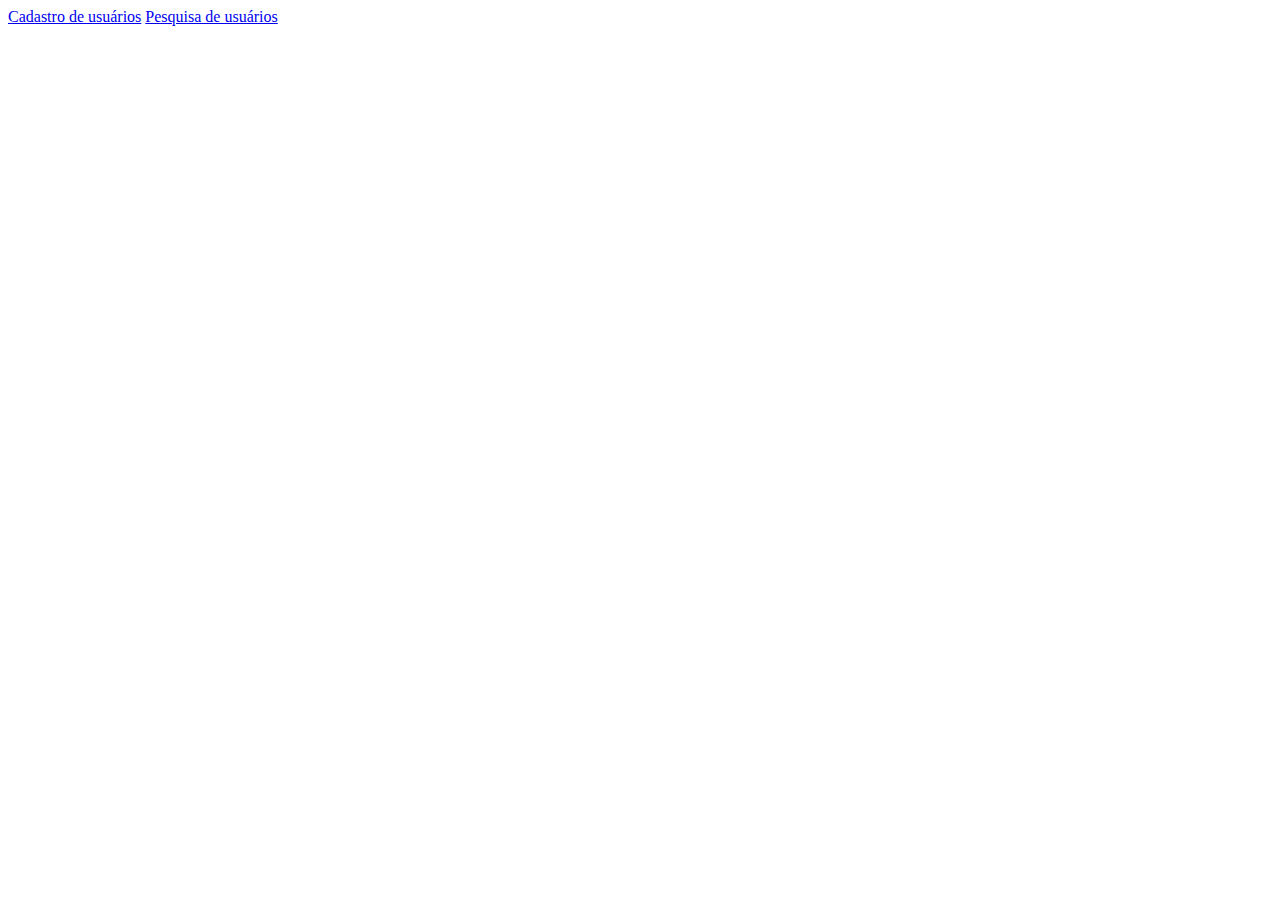
<file: sistemacrud/index.html>
<!DOCTYPE html>
<html lang="pt-br">
<head>
    <meta charset="UTF-8">
    <meta http-equiv="X-UA-Compatible" content="IE=edge">
    <meta name="viewport" content="width=\, initial-scale=1.0">
    <title>Index</title>
    <link href="https://cdn.jsdelivr.net/npm/bootstrap@5.3.2/dist/css/bootstrap.min.css" rel="stylesheet" integrity="sha384-T3c6CoIi6uLrA9TneNEoa7RxnatzjcDSCmG1MXxSR1GAsXEV/Dwwykc2MPK8M2HN" crossorigin="anonymous">
</head>
<body>
    <a class="btn btn-primary" href="cadastroUsuario.html" role="button">Cadastro de usuários</a>    
    <a class="btn btn-primary" href="pesquisausuario.html" role="button">Pesquisa de usuários</a>
</body>
</html>
</file>
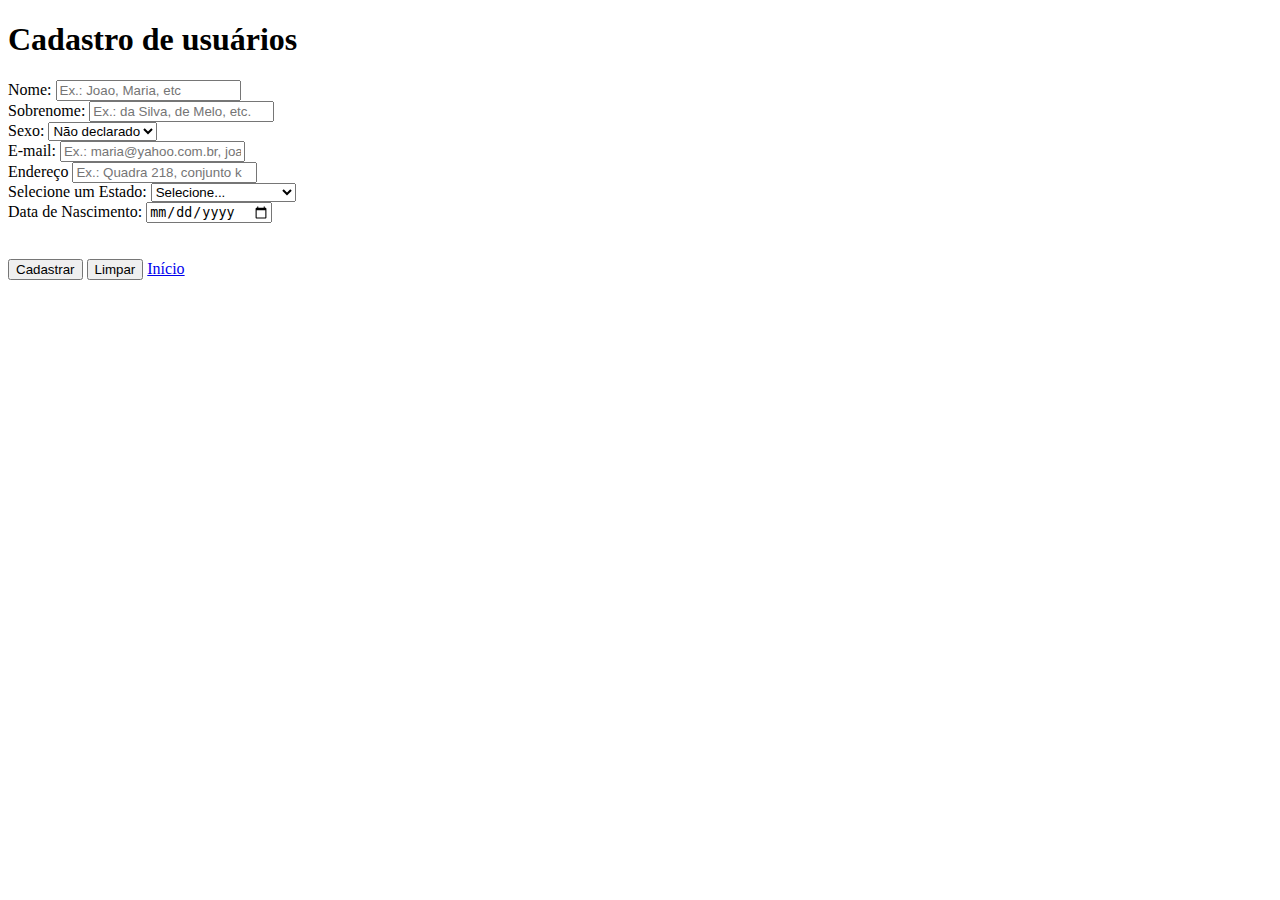
<file: sistemacrud/cadastroUsuario.html>
<!DOCTYPE html>
<html lang="pt-br">
<head>
    <meta charset="UTF-8">
    <meta http-equiv="X-UA-Compatible" content="IE=edge">
    <meta name="viewport" content="width=device-width, initial-scale=1.0">
    <title>Formulário de Cadastro de usuário</title>
    <link href="https://cdn.jsdelivr.net/npm/bootstrap@5.3.2/dist/css/bootstrap.min.css" rel="stylesheet" integrity="sha384-T3c6CoIi6uLrA9TneNEoa7RxnatzjcDSCmG1MXxSR1GAsXEV/Dwwykc2MPK8M2HN" crossorigin="anonymous">
</head>
<body>
    <form action="cadastroscript.php" method="post">
        <h1>Cadastro de usuários</h1>
        <div class="row g-3">
            <div class="col">
                <label for="nome" class="form-label">Nome:</label>
                <input type="text" id="nome" name="nome" class="form-control" placeholder="Ex.: Joao, Maria, etc" aria-label="Primeiro Nome" required>
            </div>
            <div class="col" >
                <label for="sobrenome" class="form-label">Sobrenome:</label>
                <input type="text" id="sobrenome" name="sobrenome" class="form-control" placeholder="Ex.: da Silva, de Melo, etc." aria-label="Último Nome" required>
            </div>
        </div>
        <div class="row g-3">
            
            <div class="col">
                <label for="sexo" class="form-label">Sexo:</label>
                <select id="sexo" name="sexo" class="form-select" required>
                    <option value="Não declarado" selected>Não declarado</option>
                    <option value="Feminino">Feminino</option>
                    <option value="Masculino">Masculino</option>
                </select>
            </div>

            <div class="col">
                <label for="Email" class="form-label">E-mail:</label>
                <input type="email" class="form-control" id="Email" placeholder="Ex.: maria@yahoo.com.br, joao@gmail.com" name="email" required>
            </div>
        </div>

        <div>
            <label for="inputAddress" class="form-label">Endereço</label>
            <input type="text" name="endereco" class="form-control" id="inputAddress" placeholder="Ex.: Quadra 218, conjunto k" required>
        </div>

        <div class="row g-3">
            <div class="col">
                <label for="estados" class="form-label">Selecione um Estado:</label>
                <select id="estados" name="estado" class="form-select" required>
                    <option value="">Selecione...</option>
                    <option value="1">Acre</option>
                    <option value="2">Alagoas</option>
                    <option value="3">Amapá</option>
                    <option value="4">Amazonas</option>
                    <option value="5">Bahia</option>
                    <option value="6">Ceará</option>
                    <option value="7">Distrito Federal</option>
                    <option value="8">Espírito Santo</option>
                    <option value="9">Goiás</option>
                    <option value="10">Maranhão</option>
                    <option value="11">Mato Grosso</option>
                    <option value="12">Mato Grosso do Sul</option>
                    <option value="13">Minas Gerais</option>
                    <option value="14">Pará</option>
                    <option value="15">Paraíba</option>
                    <option value="16">Paraná</option>
                    <option value="17">Pernambuco</option>
                    <option value="18">Piauí</option>
                    <option value="19">Rio de Janeiro</option>
                    <option value="20">Rio Grande do Norte</option>
                    <option value="21">Rio Grande do Sul</option>
                    <option value="22">Rondônia</option>
                    <option value="23">Roraima</option>
                    <option value="24">Santa Catarina</option>
                    <option value="25">São Paulo</option>
                    <option value="26">Sergipe</option>
                    <option value="27">Tocantins</option>
                </select>

            </div>
            <div class="col">

                <label for="datanascimento" class="form-label">Data de Nascimento:</label>
                <input type="date" class="form-control" id="datanascimento" name="datanascimento" required>
            </div>
        </div>
         
        <br><br>
        <div>
            <input class="btn btn-primary" type="submit" value="Cadastrar" name="cadastrar">
            <input class="btn btn-primary" type="reset" value="Limpar">
            <a class="btn btn-primary" href="index.html" role="button">Início</a>
        </div>
    </form>
</body>

</html>
</file>
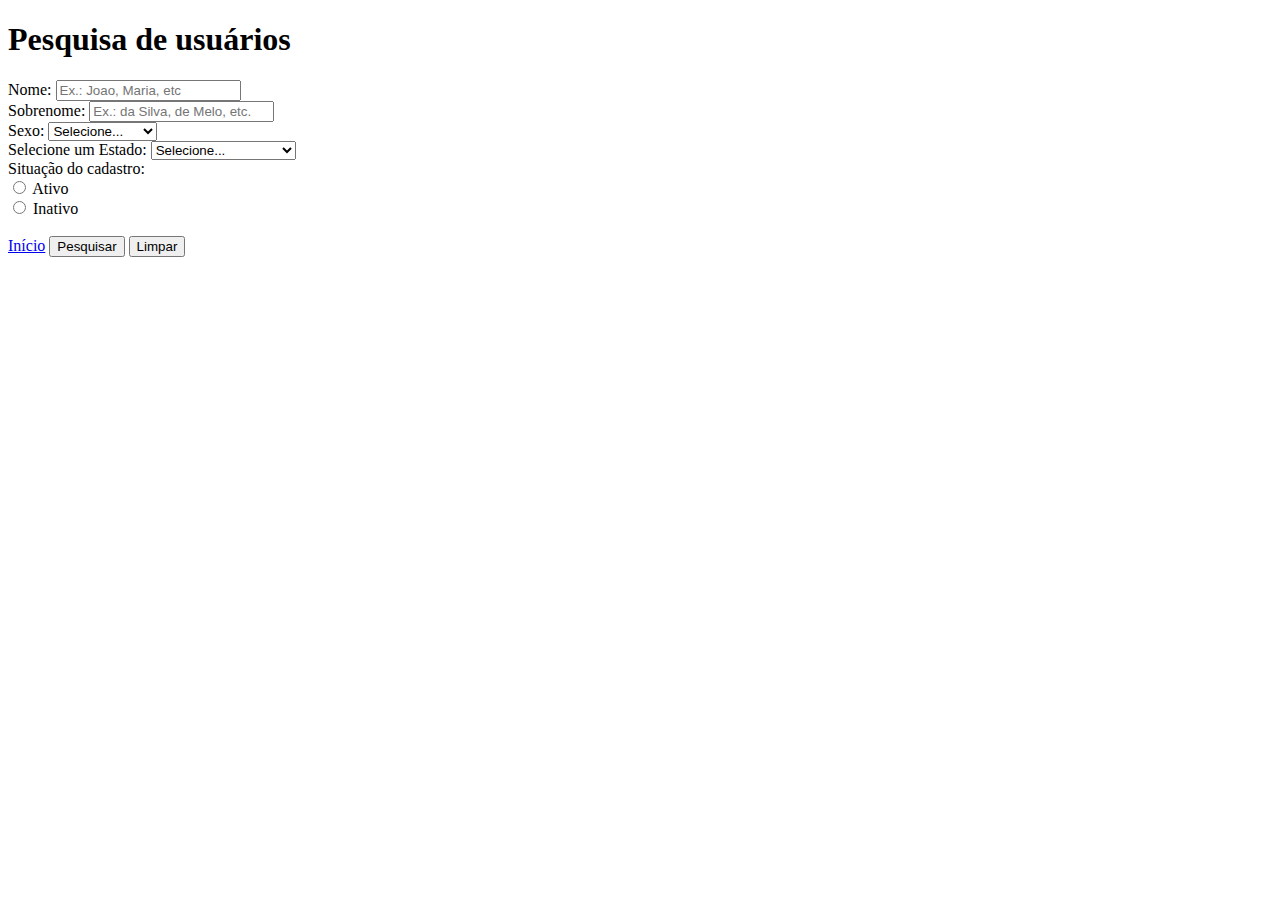
<file: sistemacrud/pesquisausuario.html>
<!DOCTYPE html>
<html lang="pt-br">
<head>
    <meta charset="UTF-8">
    <meta http-equiv="X-UA-Compatible" content="IE=edge">
    <meta name="viewport" content="width=device-width, initial-scale=1.0">
    <title>Pesquisa Usuário</title>
    <link href="https://cdn.jsdelivr.net/npm/bootstrap@5.3.2/dist/css/bootstrap.min.css" rel="stylesheet" integrity="sha384-T3c6CoIi6uLrA9TneNEoa7RxnatzjcDSCmG1MXxSR1GAsXEV/Dwwykc2MPK8M2HN" crossorigin="anonymous">
</head>
<body>
    <h1>Pesquisa de usuários</h1>

    <form action="pesquisascript.php" method="post">
        <div class="row g-3">
            <!--Nome-->
            <div class="col">
                <label for="nome" class="form-label">Nome:</label>
                <input type="text" id="nome" name="nome" class="form-control" placeholder="Ex.: Joao, Maria, etc" aria-label="First name">
            </div>
            <!--Sobrenome-->
            <div class="col" >
                <label for="sobrenome" class="form-label">Sobrenome:</label>
                <input type="text" id="sobrenome" name="sobrenome" class="form-control" placeholder="Ex.: da Silva, de Melo, etc." aria-label="Last name">
            </div>
        </div>

        <div class="row g-3">
            <!--Sexo-->
            <div class="col">
                <label for="sexo" class="form-label">Sexo:</label>
                <select id="sexo" name="sexo" class="form-select">
                <option value="" selected>Selecione...</option>
                <option value="Não declarado" >Não declarado</option>
                <option value="Feminino">Feminino</option>
                <option value="Masculino">Masculino</option>
                </select>
            </div>
            <!--Estados/UFs-->
            <div class="col">
                <label for="estados" class="form-label">Selecione um Estado:</label>
                <select id="estados" name="estado" class="form-select">
                    <option value="">Selecione...</option>
                    <option value="1">Acre</option>
                    <option value="2">Alagoas</option>
                    <option value="3">Amapá</option>
                    <option value="4">Amazonas</option>
                    <option value="5">Bahia</option>
                    <option value="6">Ceará</option>
                    <option value="7">Distrito Federal</option>
                    <option value="8">Espírito Santo</option>
                    <option value="9">Goiás</option>
                    <option value="10">Maranhão</option>
                    <option value="11">Mato Grosso</option>
                    <option value="12">Mato Grosso do Sul</option>
                    <option value="13">Minas Gerais</option>
                    <option value="14">Pará</option>
                    <option value="15">Paraíba</option>
                    <option value="16">Paraná</option>
                    <option value="17">Pernambuco</option>
                    <option value="18">Piauí</option>
                    <option value="19">Rio de Janeiro</option>
                    <option value="20">Rio Grande do Norte</option>
                    <option value="21">Rio Grande do Sul</option>
                    <option value="22">Rondônia</option>
                    <option value="23">Roraima</option>
                    <option value="24">Santa Catarina</option>
                    <option value="25">São Paulo</option>
                    <option value="26">Sergipe</option>
                    <option value="27">Tocantins</option>
                </select>
            </div>
        </div>

        <!--Situação cadastral-->
        <label for="situacaoCadastro" class="form-label">Situação do cadastro:</label>
        <div class="form-check" id="situacaoCadastro">
            <input class="form-check-input" type="radio" name="ativo" id="ativo" value="1">
            <label class="form-check-label" for="ativo">Ativo</label>
        </div>
        <div class="form-check">
            <input class="form-check-input" type="radio" name="ativo" id="inativo" value="0">
            <label class="form-check-label" for="inativo">Inativo</label>
        </div>

        <br>
        <a class="btn btn-primary" href="index.html" role="button">Início</a>
        <input class="btn btn-primary" type="submit" value="Pesquisar" name="pesquisar">
        <input class="btn btn-primary" type="reset" value="Limpar">
        
    </form>
</body>
</html>
</file>
